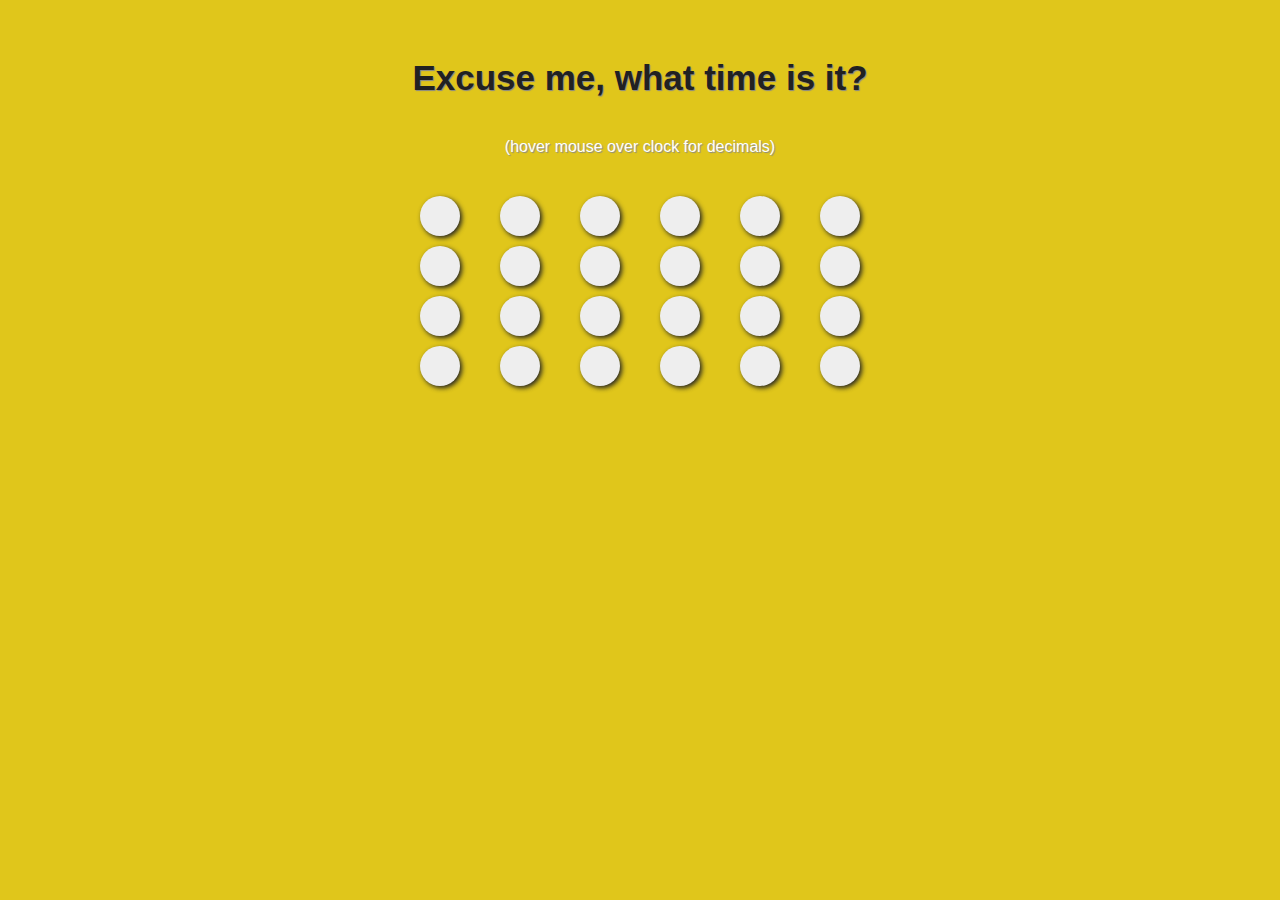
<file: index.html>
<!DOCTYPE html>
<html lang="en">
  <head>
    <meta charset=utf-8>
    <title>BinaryClock.js demo</title>
    <!--[if IE]>
      <script src="http://html5shiv.googlecode.com/svn/trunk/html5.js"></script>
    <![endif]-->
    <link rel="stylesheet" href="./css/binary-clock.css" />
  </head>
  <body>
    <h1>Excuse me, what time is it?</h1>
    <div class="tip">(hover mouse over clock for decimals)</div>
    <div id="binary-clock-container"></div>

    <script src="./js/binary-clock.js" type="text/javascript" charset="utf-8"></script>
    <script type="text/javascript" charset="utf-8">
      (function () {
        var clock = new BinaryClock(document.getElementById("binary-clock-container"), {
          hoverInfo: true
        });
      })();
    </script>
  </body>
</html>
</file>
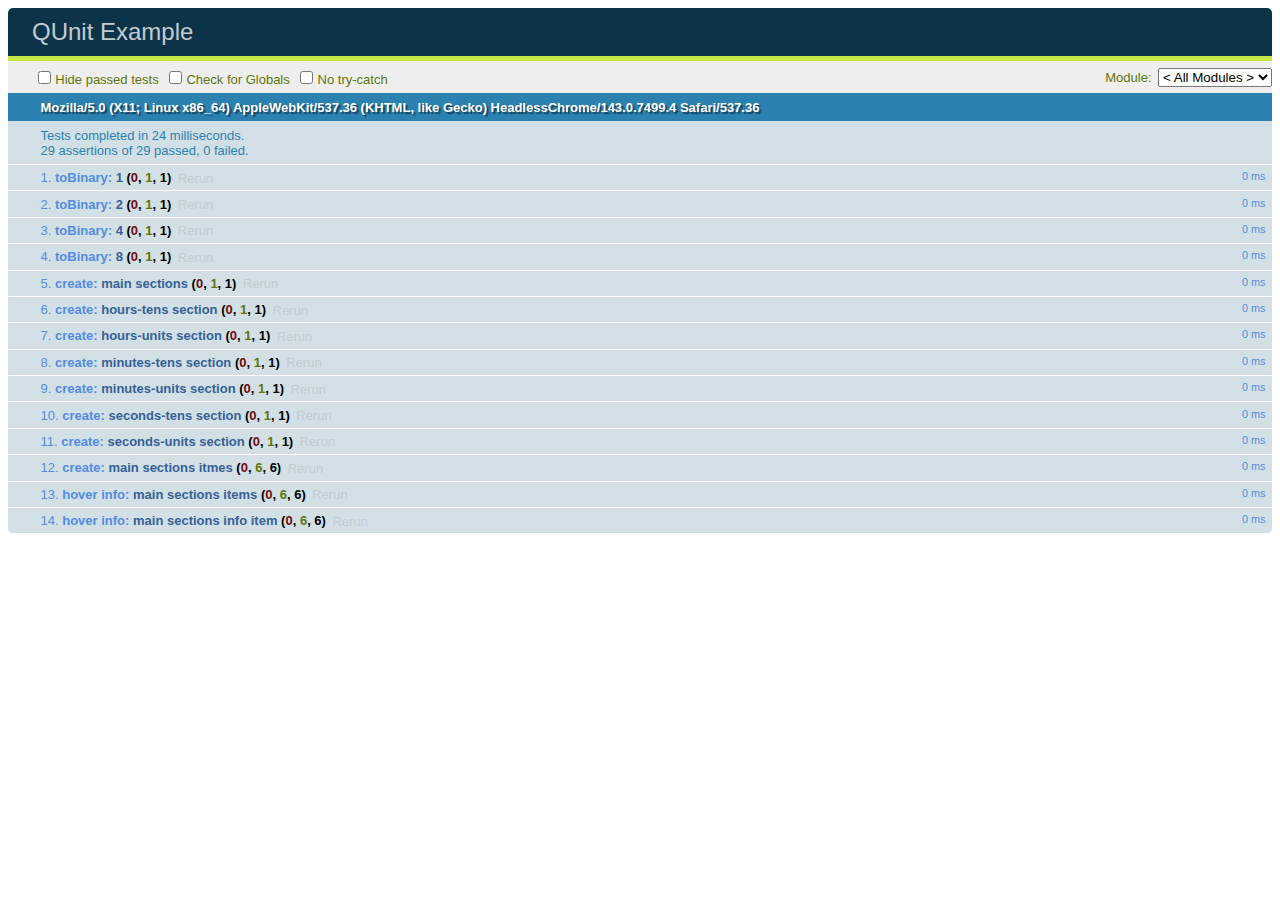
<file: test.html>
<!DOCTYPE html>
<html>
<head>
  <meta charset="utf-8">
  <title>QUnit Example</title>
  <link rel="stylesheet" href="./lib/qunit-1.12.0.css">
</head>
<body>
  <div id="qunit"></div>
  <div id="qunit-fixture"></div>
  <script src="./lib/qunit-1.12.0.js"></script>
  <script src="./js/binary-clock.js"></script>
  <script src="./test/binary-clock.test.js"></script>
</body>
</html>
</file>
<file: css/binary-clock.css>
body {
  font-family: "Helvetica Neue",Helvetica,Arial,sans-serif;
  text-shadow: 1px 1px 1px #888;
  background: #E0C61B;
  padding: 10px;
  color: #212121;
}

h1 {
  width: 100%;
  text-align: center;
  font-size: 35px;
  margin: 40px 0;
}

div.tip {
  width: 100%;
  text-align: center;
  color: #fff;
}

#binary-clock-container {
  width: 550px;
  margin: 20px auto;
  text-align: center;
}

.binary-clock > div {
  margin: 10px;
  display: inline-block;

}
.binary-clock > div > div {
  width: 40px;
  height: 40px;
  margin: 10px;
  background: #eee;
  border-radius: 50%;
  box-shadow: 2px 2px 5px;
  moz-box-shadow: 2px 2px 5px;
}

.binary-clock > div > div.info {
  background: none;
  display: none;
  border: 0;
  border-radius: 0;
  box-shadow: 0 0 0;
  moz-box-shadow: 0 0 0;
  color: #fff;
  font-size: 25px;
}

.binary-clock:hover > div > div.info {
  display: block;
}

.binary-clock .set {
  background: #333;
  -webkit-animation: flash 0.7s;
  -moz-animation: flash 0.7s;
  -ms-animation: flash 0.7s;
  -o-animation: flash 0.7s;
  animation: flash 0.7s;
}

@-webkit-keyframes flash {
  0% { opacity: 0.4; }
  100% { opacity: 1; }
}
@-moz-keyframes flash {
  0% { opacity: 0.4; }
  100% { opacity: 1; }
}
@-ms-keyframes flash {
  0% { opacity: 0.4; }
  100% { opacity: 1; }
}
@-o-keyframes flash {
  0% { opacity: 0.4; }
  100% { opacity: 1; }
}
@keyframes flash {
  0% { opacity: 0.4; }
  100% { opacity: 1; }
}
</file>
<file: lib/qunit-1.12.0.css>
/**
 * QUnit v1.12.0 - A JavaScript Unit Testing Framework
 *
 * http://qunitjs.com
 *
 * Copyright 2012 jQuery Foundation and other contributors
 * Released under the MIT license.
 * http://jquery.org/license
 */

/** Font Family and Sizes */

#qunit-tests, #qunit-header, #qunit-banner, #qunit-testrunner-toolbar, #qunit-userAgent, #qunit-testresult {
	font-family: "Helvetica Neue Light", "HelveticaNeue-Light", "Helvetica Neue", Calibri, Helvetica, Arial, sans-serif;
}

#qunit-testrunner-toolbar, #qunit-userAgent, #qunit-testresult, #qunit-tests li { font-size: small; }
#qunit-tests { font-size: smaller; }


/** Resets */

#qunit-tests, #qunit-header, #qunit-banner, #qunit-userAgent, #qunit-testresult, #qunit-modulefilter {
	margin: 0;
	padding: 0;
}


/** Header */

#qunit-header {
	padding: 0.5em 0 0.5em 1em;

	color: #8699a4;
	background-color: #0d3349;

	font-size: 1.5em;
	line-height: 1em;
	font-weight: normal;

	border-radius: 5px 5px 0 0;
	-moz-border-radius: 5px 5px 0 0;
	-webkit-border-top-right-radius: 5px;
	-webkit-border-top-left-radius: 5px;
}

#qunit-header a {
	text-decoration: none;
	color: #c2ccd1;
}

#qunit-header a:hover,
#qunit-header a:focus {
	color: #fff;
}

#qunit-testrunner-toolbar label {
	display: inline-block;
	padding: 0 .5em 0 .1em;
}

#qunit-banner {
	height: 5px;
}

#qunit-testrunner-toolbar {
	padding: 0.5em 0 0.5em 2em;
	color: #5E740B;
	background-color: #eee;
	overflow: hidden;
}

#qunit-userAgent {
	padding: 0.5em 0 0.5em 2.5em;
	background-color: #2b81af;
	color: #fff;
	text-shadow: rgba(0, 0, 0, 0.5) 2px 2px 1px;
}

#qunit-modulefilter-container {
	float: right;
}

/** Tests: Pass/Fail */

#qunit-tests {
	list-style-position: inside;
}

#qunit-tests li {
	padding: 0.4em 0.5em 0.4em 2.5em;
	border-bottom: 1px solid #fff;
	list-style-position: inside;
}

#qunit-tests.hidepass li.pass, #qunit-tests.hidepass li.running  {
	display: none;
}

#qunit-tests li strong {
	cursor: pointer;
}

#qunit-tests li a {
	padding: 0.5em;
	color: #c2ccd1;
	text-decoration: none;
}
#qunit-tests li a:hover,
#qunit-tests li a:focus {
	color: #000;
}

#qunit-tests li .runtime {
	float: right;
	font-size: smaller;
}

.qunit-assert-list {
	margin-top: 0.5em;
	padding: 0.5em;

	background-color: #fff;

	border-radius: 5px;
	-moz-border-radius: 5px;
	-webkit-border-radius: 5px;
}

.qunit-collapsed {
	display: none;
}

#qunit-tests table {
	border-collapse: collapse;
	margin-top: .2em;
}

#qunit-tests th {
	text-align: right;
	vertical-align: top;
	padding: 0 .5em 0 0;
}

#qunit-tests td {
	vertical-align: top;
}

#qunit-tests pre {
	margin: 0;
	white-space: pre-wrap;
	word-wrap: break-word;
}

#qunit-tests del {
	background-color: #e0f2be;
	color: #374e0c;
	text-decoration: none;
}

#qunit-tests ins {
	background-color: #ffcaca;
	color: #500;
	text-decoration: none;
}

/*** Test Counts */

#qunit-tests b.counts                       { color: black; }
#qunit-tests b.passed                       { color: #5E740B; }
#qunit-tests b.failed                       { color: #710909; }

#qunit-tests li li {
	padding: 5px;
	background-color: #fff;
	border-bottom: none;
	list-style-position: inside;
}

/*** Passing Styles */

#qunit-tests li li.pass {
	color: #3c510c;
	background-color: #fff;
	border-left: 10px solid #C6E746;
}

#qunit-tests .pass                          { color: #528CE0; background-color: #D2E0E6; }
#qunit-tests .pass .test-name               { color: #366097; }

#qunit-tests .pass .test-actual,
#qunit-tests .pass .test-expected           { color: #999999; }

#qunit-banner.qunit-pass                    { background-color: #C6E746; }

/*** Failing Styles */

#qunit-tests li li.fail {
	color: #710909;
	background-color: #fff;
	border-left: 10px solid #EE5757;
	white-space: pre;
}

#qunit-tests > li:last-child {
	border-radius: 0 0 5px 5px;
	-moz-border-radius: 0 0 5px 5px;
	-webkit-border-bottom-right-radius: 5px;
	-webkit-border-bottom-left-radius: 5px;
}

#qunit-tests .fail                          { color: #000000; background-color: #EE5757; }
#qunit-tests .fail .test-name,
#qunit-tests .fail .module-name             { color: #000000; }

#qunit-tests .fail .test-actual             { color: #EE5757; }
#qunit-tests .fail .test-expected           { color: green;   }

#qunit-banner.qunit-fail                    { background-color: #EE5757; }


/** Result */

#qunit-testresult {
	padding: 0.5em 0.5em 0.5em 2.5em;

	color: #2b81af;
	background-color: #D2E0E6;

	border-bottom: 1px solid white;
}
#qunit-testresult .module-name {
	font-weight: bold;
}

/** Fixture */

#qunit-fixture {
	position: absolute;
	top: -10000px;
	left: -10000px;
	width: 1000px;
	height: 1000px;
}
</file>
